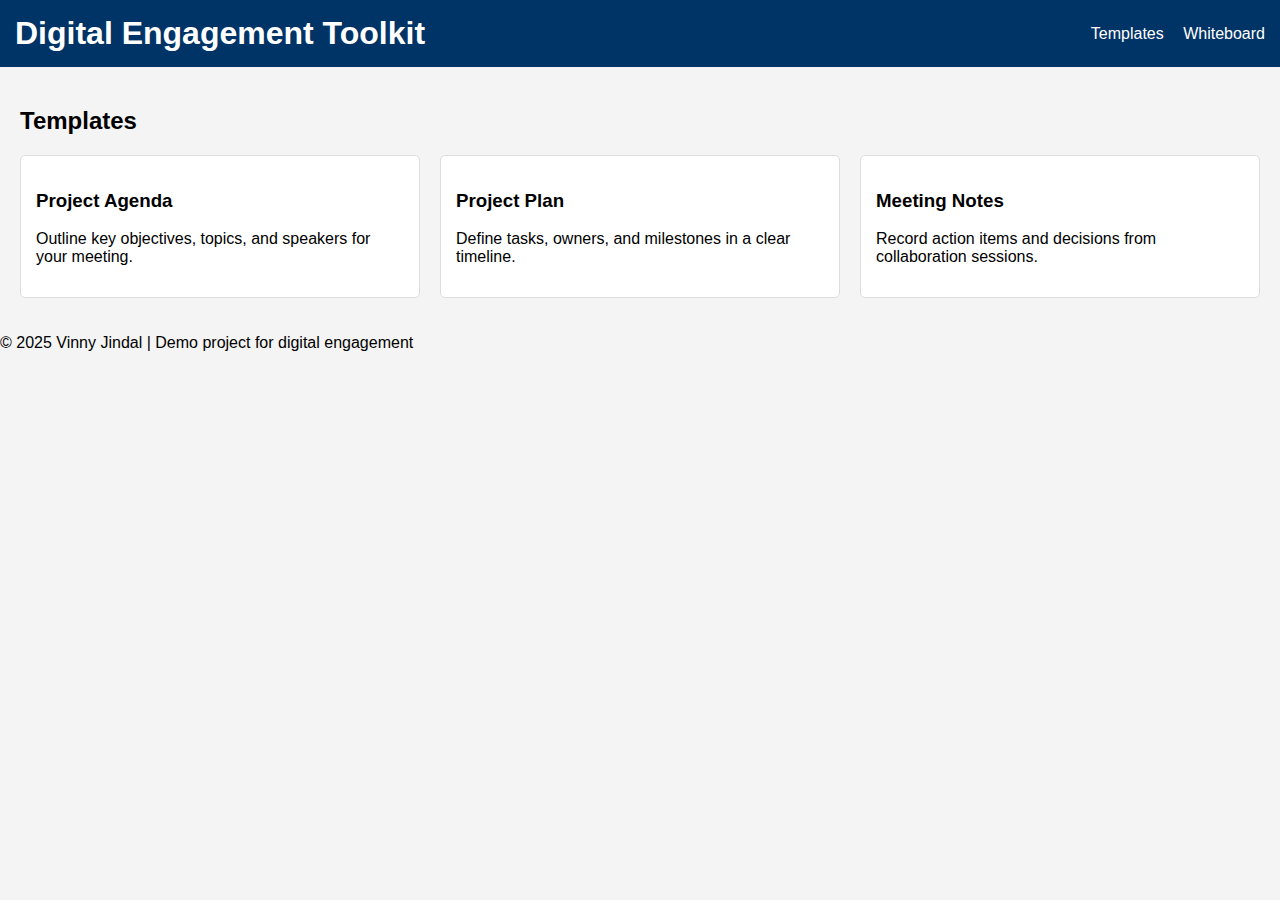
<file: index.html>
<!DOCTYPE html>
<html lang="en">
<head>
  <meta charset="UTF-8">
  <title>Digital Engagement Toolkit</title>
  <link rel="stylesheet" href="style.css">
</head>
<body>
  <header>
    <h1>Digital Engagement Toolkit</h1>
    <nav>
      <a href="index.html">Templates</a>
      <a href="whiteboard.html">Whiteboard</a>
    </nav>
  </header>

  <main>
    <h2>Templates</h2>
    <div class="templates">
      <div class="template">
        <h3>Project Agenda</h3>
        <p>Outline key objectives, topics, and speakers for your meeting.</p>
      </div>
      <div class="template">
        <h3>Project Plan</h3>
        <p>Define tasks, owners, and milestones in a clear timeline.</p>
      </div>
      <div class="template">
        <h3>Meeting Notes</h3>
        <p>Record action items and decisions from collaboration sessions.</p>
      </div>
    </div>
  </main>

  <footer>
    <p>© 2025 Vinny Jindal | Demo project for digital engagement</p>
  </footer>
</body>
</html>
</file>
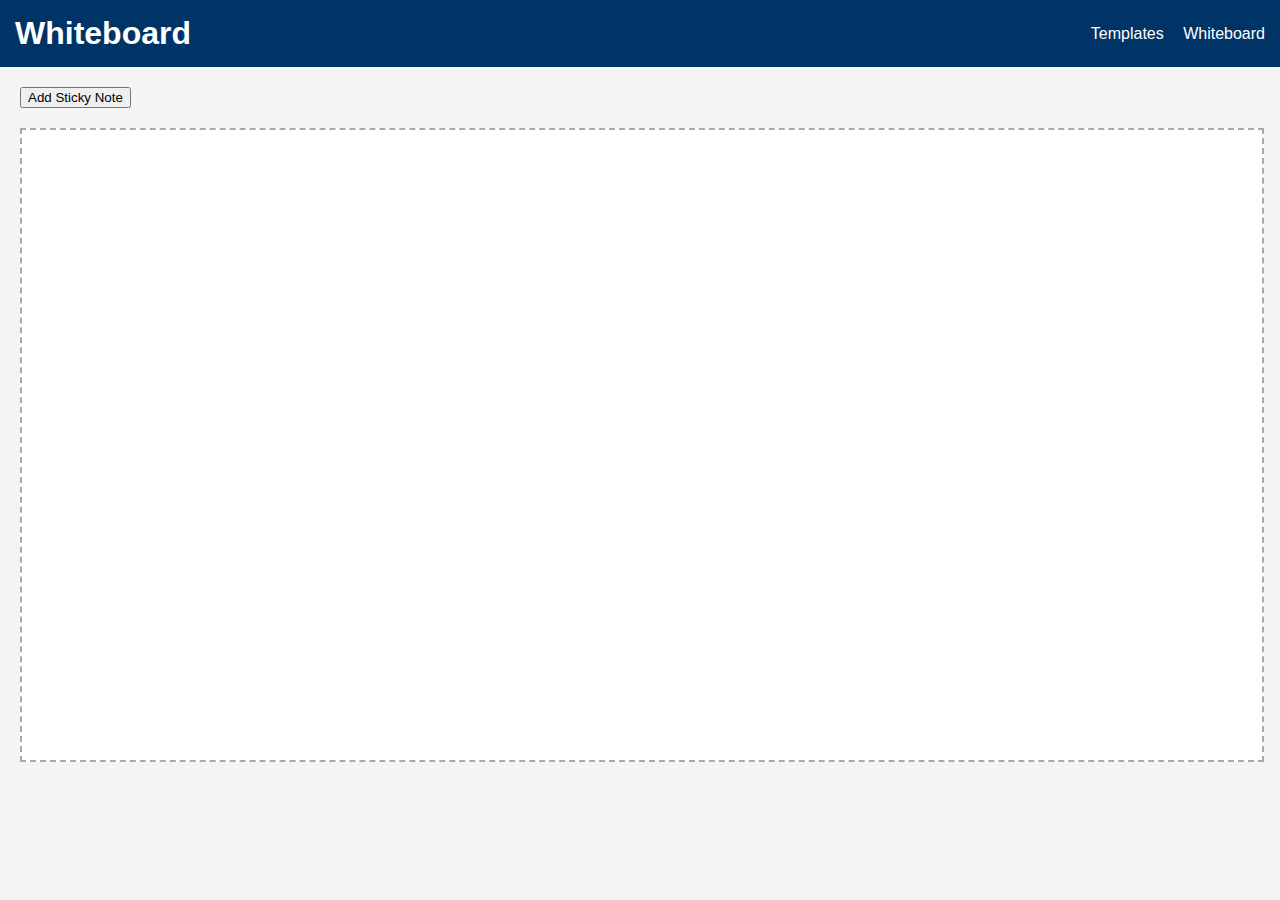
<file: whiteboard.html>
<!DOCTYPE html>
<html lang="en">
<head>
  <meta charset="UTF-8">
  <title>Whiteboard</title>
  <link rel="stylesheet" href="style.css">
</head>
<body>
  <header>
    <h1>Whiteboard</h1>
    <nav>
      <a href="index.html">Templates</a>
      <a href="whiteboard.html">Whiteboard</a>
    </nav>
  </header>

  <main>
    <button id="addNote">Add Sticky Note</button>
    <div id="board"></div>
  </main>

  <script src="script.js"></script>
</body>
</html>
</file>
<file: style.css>
body {
  font-family: Arial, sans-serif;
  margin: 0;
  background: #f4f4f4;
}

header {
  background: #003366;
  color: white;
  padding: 15px;
  display: flex;
  justify-content: space-between;
  align-items: center;
}

header h1 {
  margin: 0;
}

nav a {
  color: white;
  margin-left: 15px;
  text-decoration: none;
}

nav a:hover {
  text-decoration: underline;
}

main {
  padding: 20px;
}

.templates {
  display: flex;
  gap: 20px;
}

.template {
  background: white;
  border: 1px solid #ddd;
  padding: 15px;
  flex: 1;
  border-radius: 5px;
}

#board {
  width: 100%;
  height: 70vh;
  border: 2px dashed #aaa;
  position: relative;
  background: white;
  margin-top: 20px;
}

.note {
  position: absolute;
  background: yellow;
  padding: 10px;
  border: 1px solid #333;
  cursor: move;
  min-width: 100px;
}
</file>
